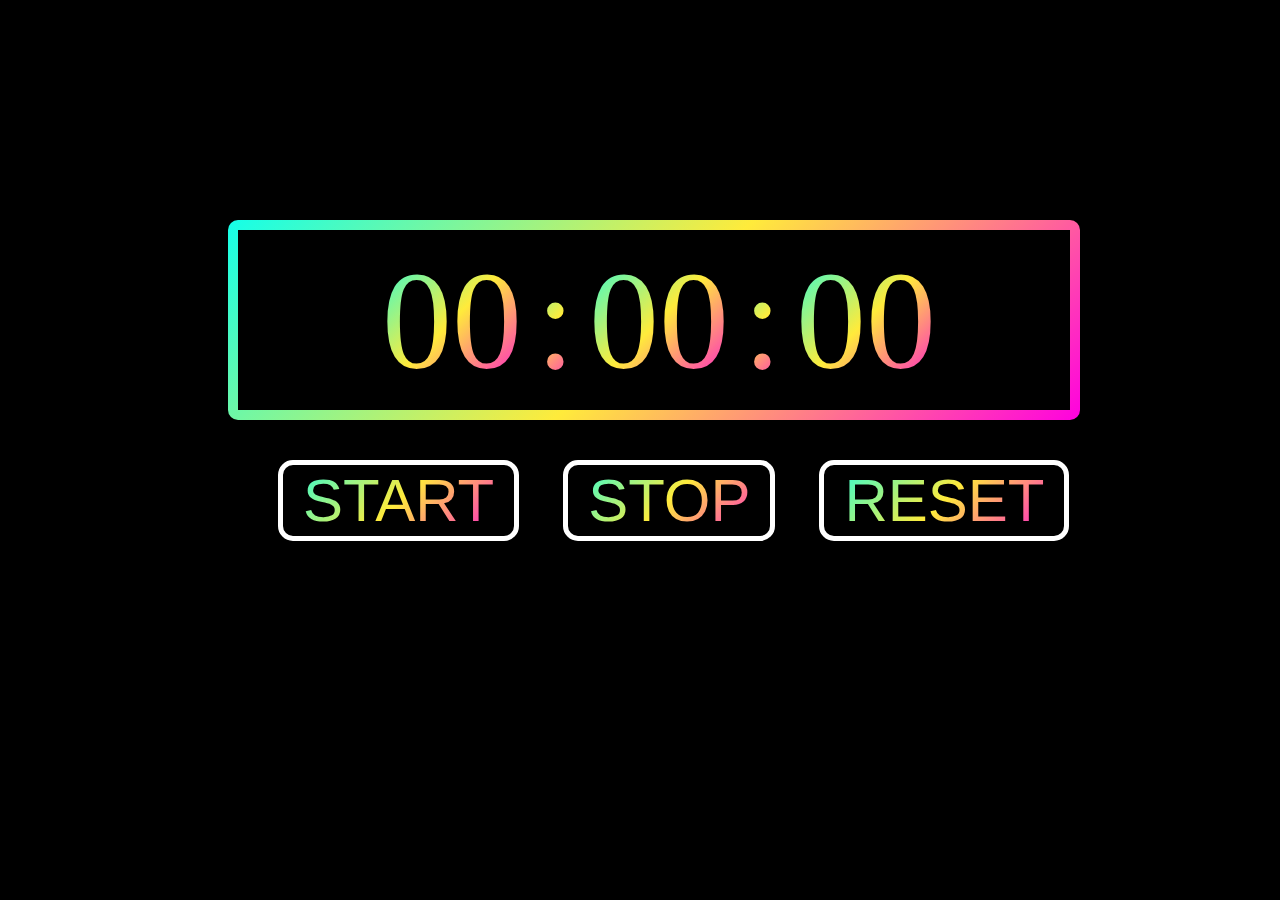
<file: index.html>
<!DOCTYPE html>
<html lang="en">

<head>
    <meta charset="UTF-8">
    <meta http-equiv="X-UA-Compatible" content="IE=edge">
    <meta name="viewport" content="width=device-width, initial-scale=1.0">
    <title>stopwatch</title>
    <link rel="stylesheet" href="style.css">
</head>

<body>
    <div class="container">
        <div class="display">
    <div class="timer" id="mint">00</div>
    <div class="timer">:</div>
    <div class="timer" id="sec">00</div>
    <div class="timer">:</div>
    <div class="timer" id="count">00</div>
    <!-- <div class="timer" id="ampm">PM</div> -->
 </div>
        <span></span>
        <span></span>
        
        <button class="btn" id="start" onclick="starte()">START</button>
        <button class="btn" onclick="stop()">STOP</button>
        <button class="btn" onclick="reset()">RESET</button>
    </div>

    <script src="app.js"></script>
</body>

</html>
</file>
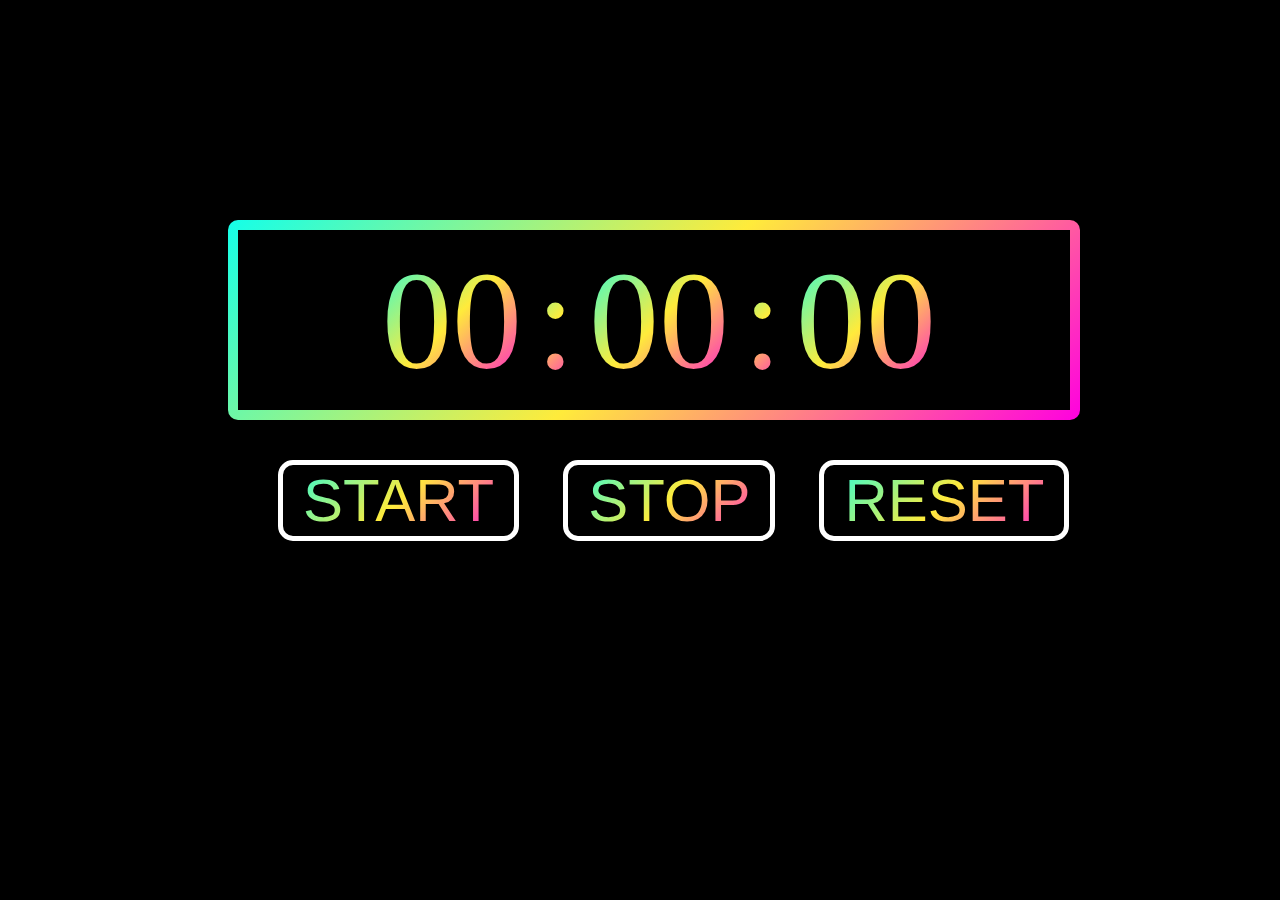
<file: index..html>
<!DOCTYPE html>
<html lang="en">

<head>
    <meta charset="UTF-8">
    <meta http-equiv="X-UA-Compatible" content="IE=edge">
    <meta name="viewport" content="width=device-width, initial-scale=1.0">
    <title>stopwatch</title>
    <link rel="stylesheet" href="style.css">
</head>

<body>
    <div class="container">
        <div class="display">
    <div class="timer" id="mint">00</div>
    <div class="timer">:</div>
    <div class="timer" id="sec">00</div>
    <div class="timer">:</div>
    <div class="timer" id="count">00</div>
    <!-- <div class="timer" id="ampm">PM</div> -->
 </div>
        <span></span>
        <span></span>
        
        <button class="btn" id="start" onclick="starte()">START</button>
        <button class="btn" onclick="stop()">STOP</button>
        <button class="btn" onclick="reset()">RESET</button>
    </div>

    <script src="app.js"></script>
</body>

</html>
</file>
<file: style.css>
body {
    background-color: black;
    width: 100%;
    height: 100%;
}
.container {
    background: linear-gradient(135deg, #14ffe9, #ffeb3b, #ff00e0);
    width: 65%;
    height: 180px;
    margin-left: 220px;
    margin-top: 220px;
    padding: 10px;
    border-radius: 10px;
    animation: animate 1.5s linear infinite;
}
.display {
    background: black;
    width: 100%;
    height: 170px;
    text-align: center;
    padding-top: 10px;
}
.timer {
    width: 20%;
    height: 100%;
    font-size: 140px;
    color: white;
    border-radius: 15px;
    display: inline;
    margin-left: 10px;
    background: linear-gradient(135deg, #14ffe9, #ffeb3b, #ff00e0);
    -webkit-background-clip: text;
    -webkit-text-fill-color: transparent;
    animation: animate 1.5s linear infinite;
}
.btn{
    font-size: 60px;
    margin-left: 40px;
    margin-top: 50px;
    background: black;
    border-radius: 15px;
    /* display: inline; */
    /* margin-left: 10px; */
    background: linear-gradient(135deg, #14ffe9, #ffeb3b, #ff00e0);
    -webkit-background-clip: text;
    -webkit-text-fill-color: transparent;
    animation: animate 1.5s linear infinite;
    border:solid 5px white ;
    padding-left: 20px;
    padding-right: 20px;
}
@keyframes animate {
    100% {
        filter: hue-rotate(360deg);
    }

}
</file>
